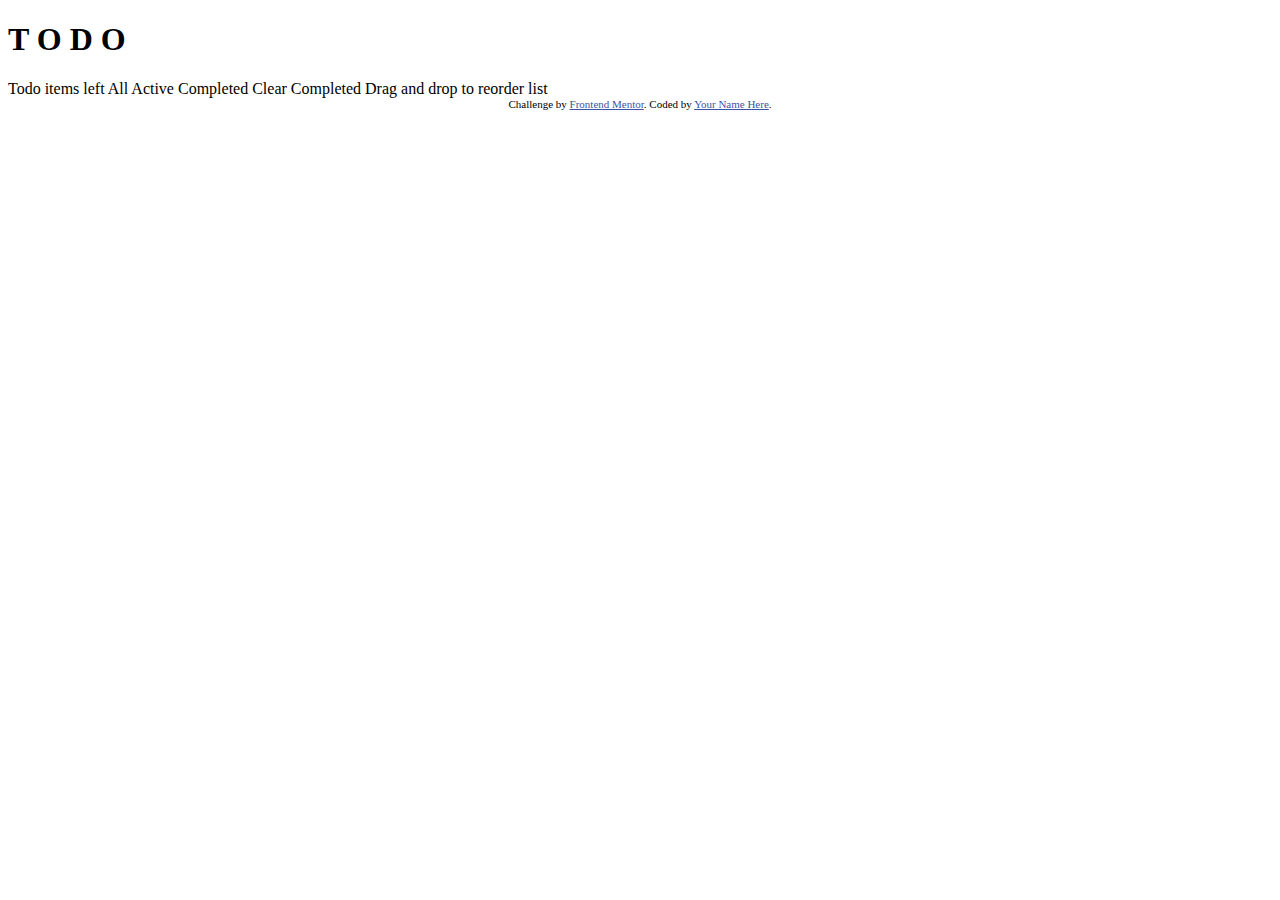
<file: ecommerce-product-page-main/todo-app-main/index.html>
<!DOCTYPE html>
<html lang="en">
<head>
  <meta charset="UTF-8">
  <meta name="viewport" content="width=device-width, initial-scale=1.0"> <!-- displays site properly based on user's device -->

  <link rel="icon" type="image/png" sizes="32x32" href="./images/favicon-32x32.png">
  
  <title>Frontend Mentor | Todo app</title>

  <!-- Feel free to remove these styles or customise in your own stylesheet 👍 -->
  <style>
    .attribution { font-size: 11px; text-align: center; }
    .attribution a { color: hsl(228, 45%, 44%); }
  </style>
</head>
<body>
  <div class="container">
<div class="child1">
  <div class="center">
    <div class="titel">
      <h1> T O D O</h1>
    </div>
  </div>
</div>
  </div>

  Todo

  <!-- Add dynamic number --> items left

  All
  Active 
  Completed

  Clear Completed

  Drag and drop to reorder list

  <div class="attribution">
    Challenge by <a href="https://www.frontendmentor.io?ref=challenge" target="_blank">Frontend Mentor</a>. 
    Coded by <a href="#">Your Name Here</a>.
  </div>
</body>
</html>
</file>
